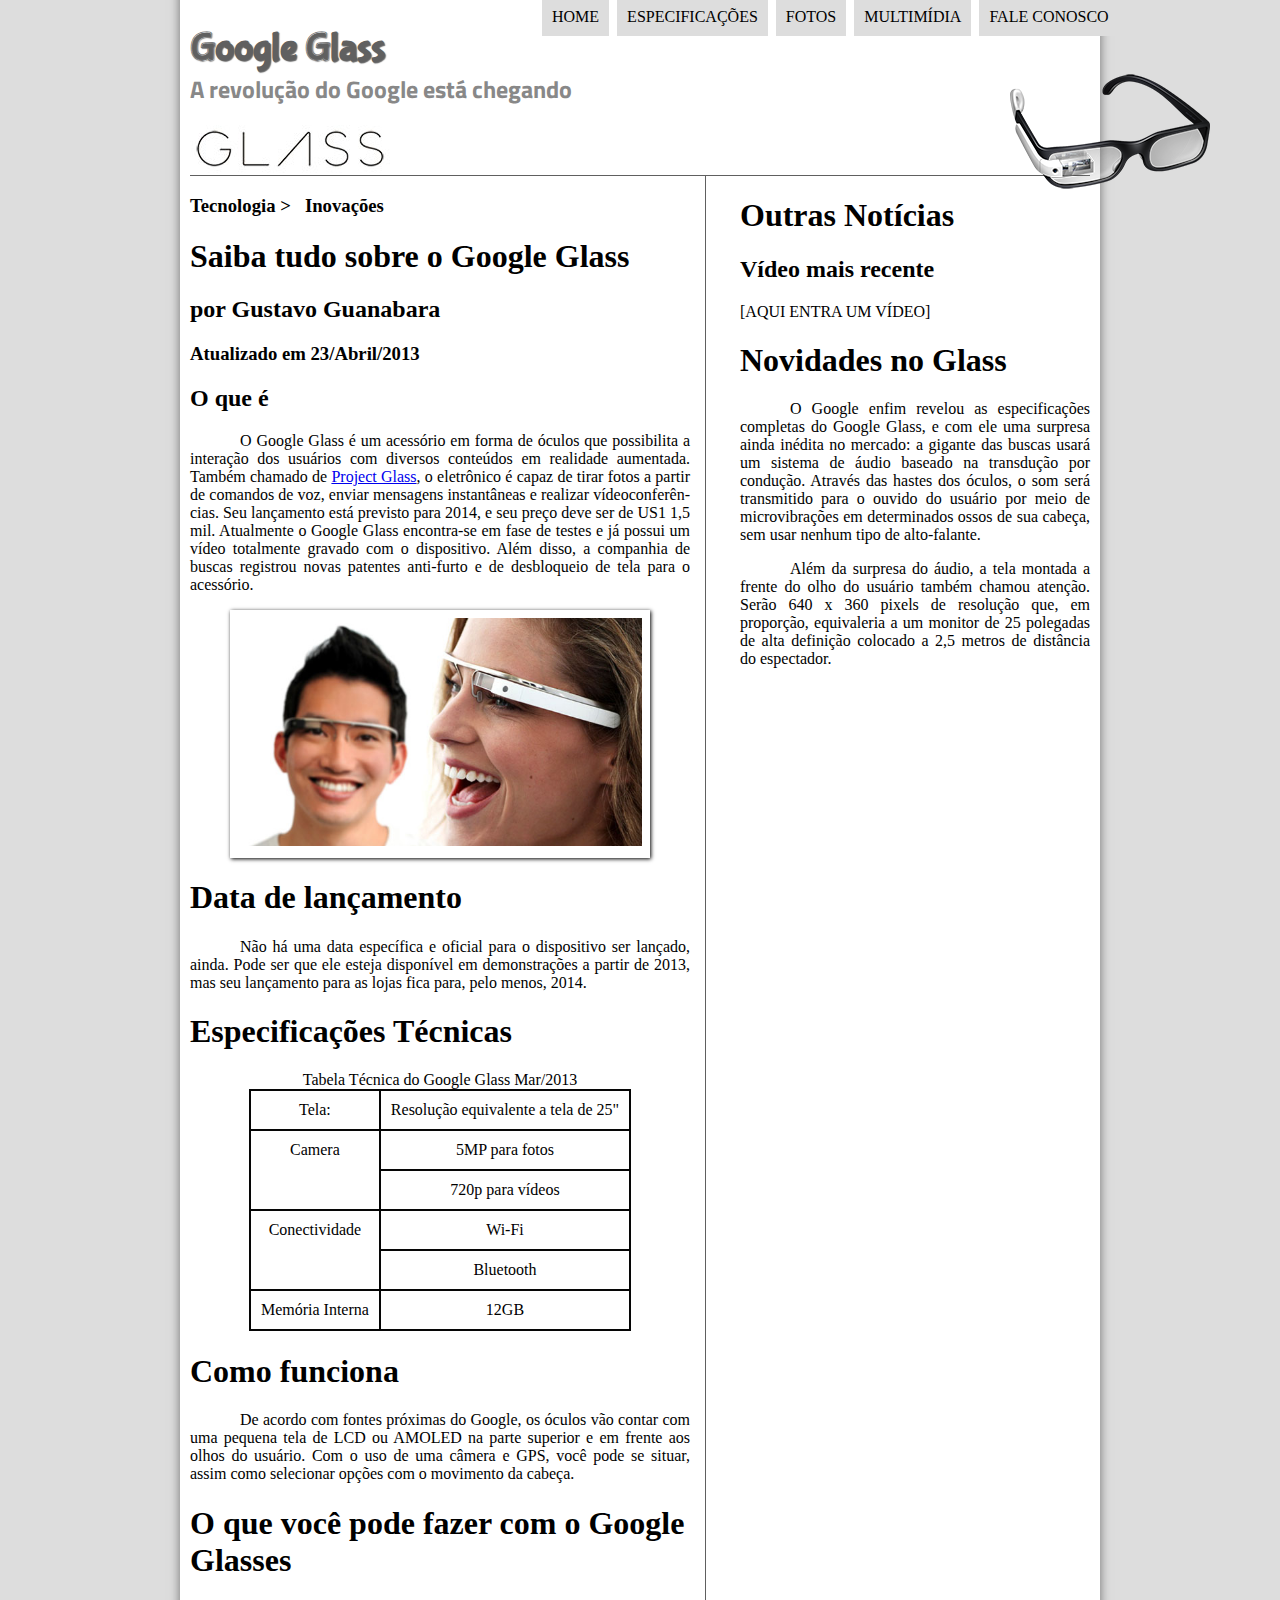
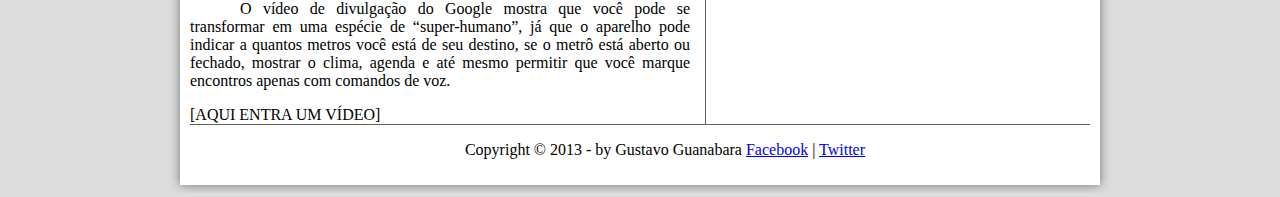
<file: my_files/projeto-glass-html5/index.html>
<!DOCTYPE html>
<html lang="pt-br">
<head>
	<meta charset="UTF-8">
	<title>Tudo sobre Google Glass</title>
	<link rel="stylesheet" type="text/css" href="_css/estilo.css">
</head>
<body>
	<div id="interface">
	<header id="cabecalho">
	
		<hgroup>
			<h1>Google Glass</h1>
			<h2>A revolução do Google está chegando</h2>
		</hgroup>
	<img id="icone" src="_imagens/glass-oculos-preto-peq.png" alt="glass preto">
	<nav id="menu">
		<h1>Menu Principal</h1>		
		<ul>
			<li><a href="index.html">Home</a></li>
			<li><a href="specs.html">Especificações</a></li>
			<li><a href="fotos.html">Fotos</a></li>
			<li><a href="multimidia.html">Multimídia</a></li>
			<li><a href="fale-conosco.html">Fale conosco</a></li>
		</ul>
	</nav>
	</header>

	<section class="corpo">
	<hgroup>
		<h3>Tecnologia > &nbsp; Inovações</h3>	<!-- esse comando é um espaço -->
		<h1>Saiba tudo sobre o Google Glass</h1>
		<h2>por Gustavo Guanabara</h2>
		<h3>Atualizado em 23/Abril/2013</h3>
	</hgroup>
	<h2>O que é</h2>
	<p>
		O <span>Google Glass</span> é um acessório em forma de óculos que possibilita a interação dos usuários com diversos conteúdos em realidade aumentada. Também chamado de <a href="https://x.company/glass/" target="_blank">Project Glass</a>, o eletrônico é capaz de tirar fotos a partir de comandos de voz, enviar mensagens instantâneas e realizar vídeo&shy;con&shy;ferên&shy;cias. Seu lançamento está previsto para 2014, e seu preço deve ser de US1 1,5 mil. Atualmente o Google Glass encontra-se em fase de testes e já possui um vídeo totalmente gravado com o dispositivo. Além disso, a companhia de buscas registrou novas patentes anti-furto e de desbloqueio de tela para o acessório.
	</p>
	<figure class="foto-legenda">
		<img src="_imagens/glass-quadro-homem-mulher.jpg" alt="google glass homem e mulher">
		<figcaption>
		<h3>Google Glass</h3>
		<p>Uma nova maneira de ver o mundo.</p>
		</figcaption>
	</figure>
	<h1>Data de lançamento</h1>
	<p>
		Não há uma data específica e oficial para o dispositivo ser lançado, ainda. Pode ser que ele esteja disponível em demonstrações a partir de 2013, mas seu lançamento para as lojas fica para, pelo menos, 2014.
	</p>
	<h1>Especificações Técnicas</h1>
	<table id="tabelaspec">
		<caption>Tabela Técnica do Google Glass Mar/2013</caption>
		<tr>
			<td>Tela:</td>
			<td>Resolução equivalente a tela de 25"</td>
		</tr>
		<tr>
			<td rowspan="2">Camera</td> <!-- rowspan e colspan so funcionam para tag td -->
			<td>5MP para fotos</td>
		</tr>
		<tr>
			<td>720p para vídeos</td>
		</tr>
		<tr>
			<td rowspan="2">Conectividade</td>
			<td>Wi-Fi</td>
		</tr>
		<tr>
			<td>Bluetooth</td>
		</tr>
		<tr>
			<td>Memória Interna</td>
			<td>12GB</td>
		</tr>
	</table>
	

	

	<h1>Como funciona</h1>
	<p>
		De acordo com fontes próximas do Google, os óculos vão contar com uma pequena tela de LCD ou AMOLED na parte superior e em frente aos olhos do usuário. Com o uso de uma câmera e GPS, você pode se situar, assim como selecionar opções com o movimento da cabeça.
	</p>

	<h1>O que você pode fazer com o Google Glasses</h1>
	<p>
		O vídeo de divulgação do Google mostra que você pode se transformar em uma espécie de “super-humano”, já que o aparelho pode indicar a quantos metros você está de seu destino, se o metrô está aberto ou fechado, mostrar o clima, agenda e até mesmo permitir que você marque encontros apenas com comandos de voz.
	</p>

	[AQUI ENTRA UM VÍDEO]
	</section>
	<aside class="lateral">
	<h1>Outras Notícias</h1>
	<h2>Vídeo mais recente</h2>

	[AQUI ENTRA UM VÍDEO]
	
	
	<h1>Novidades no Glass</h1>
	<p>
		O Google enfim revelou as especificações completas do Google Glass, e com ele uma surpresa ainda inédita no mercado: a gigante das buscas usará um sistema de áudio baseado na transdução por condução. Através das hastes dos óculos, o som será transmitido para o ouvido do usuário por meio de microvibrações em determinados ossos de sua cabeça, sem usar nenhum tipo de alto-falante.
	</p>

	<p>
		Além da surpresa do áudio, a tela montada a frente do olho do usuário também chamou atenção. Serão 640 x 360 pixels de resolução que, em proporção, equivaleria a um monitor de 25 polegadas de alta definição colocado a 2,5 metros de distância do espectador.
	</p>
	</aside>
	<footer>
	<p>Copyright &copy; 2013 - by Gustavo Guanabara
	<a href="#" target="blank">Facebook</a> | <a href="#">Twitter</a></p>
	</footer>	


	</div>
</body>
</html>
</file>
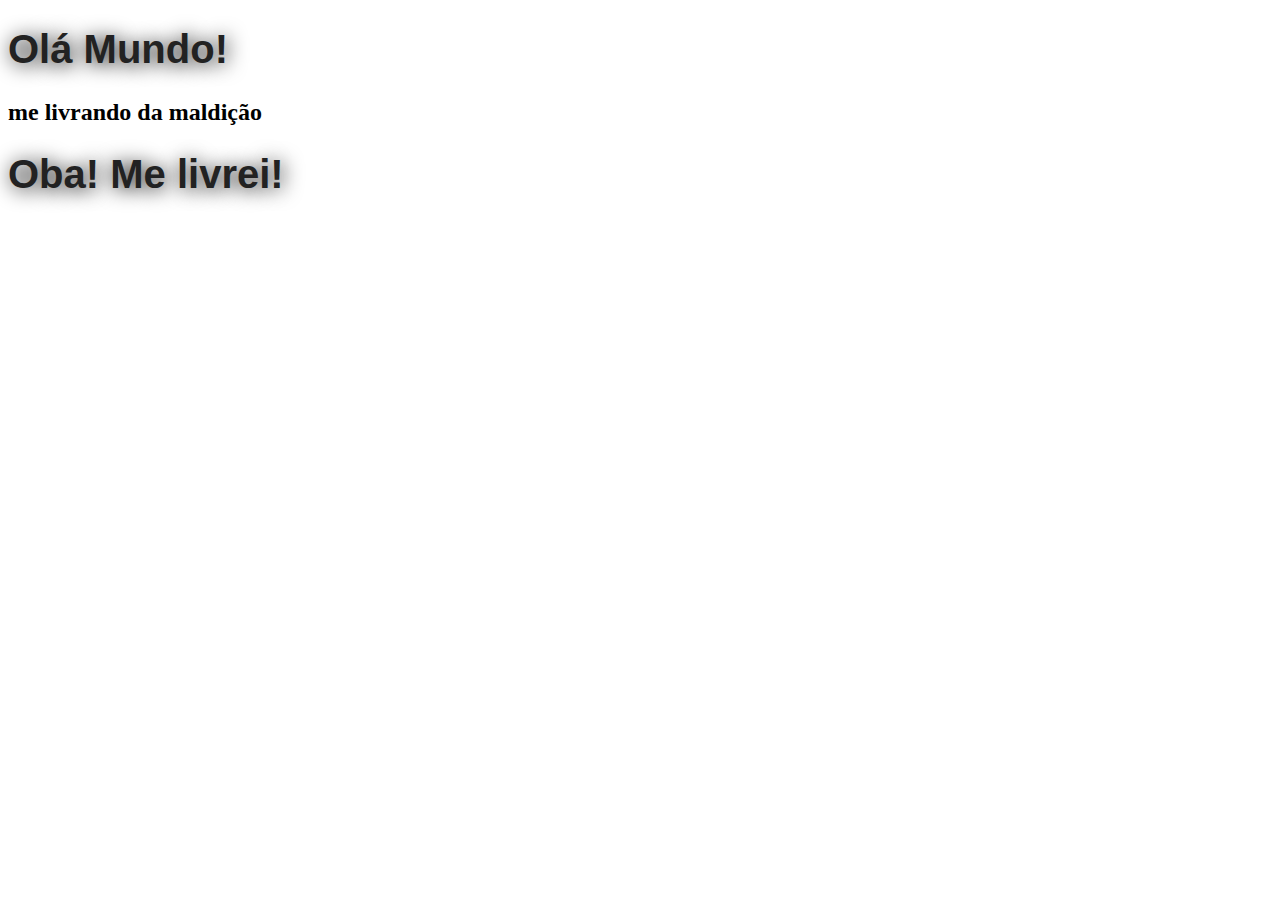
<file: my_files/prj_helloWorld/maldicao.html>
<!DOCTYPE html>
<html lang="pt-br">
<head>
	<meta charset="UTF-8">
	<title>Hello</title>
	<style>
		h1 {
			font-family: Arial;
			font-size: 30pt;
			color: #222;
			text-shadow: 2px 2px 20px black;
		}
	</style>
</head>
<body>
	<h1>Olá Mundo!</h1>
	<h2>me livrando da maldição</h2>
	<h1>Oba! Me livrei!</h1>
</body>
</html>
</file>
<file: my_files/projeto-glass-html5/_css/estilo.css>
@import url('https://fonts.googleapis.com/css?family=Titillium+Web');
@font-face {
	font-family: 'FonteLogo';
	src: url("../_fonts/bubblegum-sans-regular.otf");
}

body {
	background-color: #ddd;
}

p {
	text-align: justify;
	text-indent: 50px;
}

#cabecalho {
	border-bottom: 1px #606060 solid;
	height: 150px;
	background: url("../_imagens/glass-logo-peq.jpg") no-repeat 0px 100px;
}

#cabecalho #icone {
	position: absolute;
	left: 1010px;
	top: 70px;
}

#cabecalho h1 {
	font-family: 'FonteLogo', sans-serif;
	font-size: 30pt;
	color: #606060;
	text-shadow: 1px 1px 1px rgba(0,0,0,.6);
	padding: 0;
	margin-bottom: 0px;
}
#cabecalho h2 {
	font-family: 'Titillium Web', sans-serif;
	/*font-size: 15pt;*/
	color: #888888;
	/*text-shadow: 1px 1px 1px rgba(0,0,0,.6);*/
	padding: 0px;
	margin-top: 0px;
}

/*formatacao do menu*/
#menu {
	display: block;

}
#menu ul {
	position: absolute;
	top: -20px;
	left: 500px;
	list-style: none;
	text-transform: uppercase;
}
#menu li {
	display: inline-block;
	background-color: #ddd;
	padding: 10px;
	margin: 2px;
	transition: background-color 1s;
}

#menu li:hover {
	background-color: #606060;
}


#menu h1 {
	display: none;
}

#menu a {
	color: #000;
	text-decoration: none;
}

#menu a:hover {
	color: #fff;
	text-decoration: underline;
}


/*-----------------*/
/*seções do site*/
.corpo {
	display: block;
	padding-right: 15px;
	width: 500px;
	float: left;
	border-right: 1px solid #606060;
}

#tabelaspec {
	margin-left: auto;
	margin-right: auto;
	border: 1px solid #060606;
	border-spacing: 0px;
}

#tabelaspec td {
	padding: 10px;
	border: 1px solid #060606;
	text-align: center;
	vertical-align: top;
}


.lateral {
	display: block;
	width: 350px;
	float: right;

}

footer {
	clear: both;
	border-top: 1px solid #606060;
}
footer p {
	text-align: center;
}
/*----------------*/

#interface {
	margin: -20px auto 0px auto;
	padding: 10px;
	width: 900px;
	background-color: #fff;
	box-shadow: 0px 0px 10px rgba(0,0,0,.5);
}

figure.foto-legenda {
	position: relative;
	border: 8px solid white;
	box-shadow: 1px 1px 4px black;
}

figure.foto-legenda img {
	width: 100%;
	height: 100%;
}

figure.foto-legenda figcaption {
	opacity: 0;
	position: absolute;
	top :0px;
	background-color: rgba(0,0,0,0.4);
	color: white;
	width: 100%;
	height: 100%;
	padding: 10px;
	box-sizing: border-box;
	transition: opacity 1s;
}

figure.foto-legenda:hover figcaption {
	opacity: 1;
}
</file>
